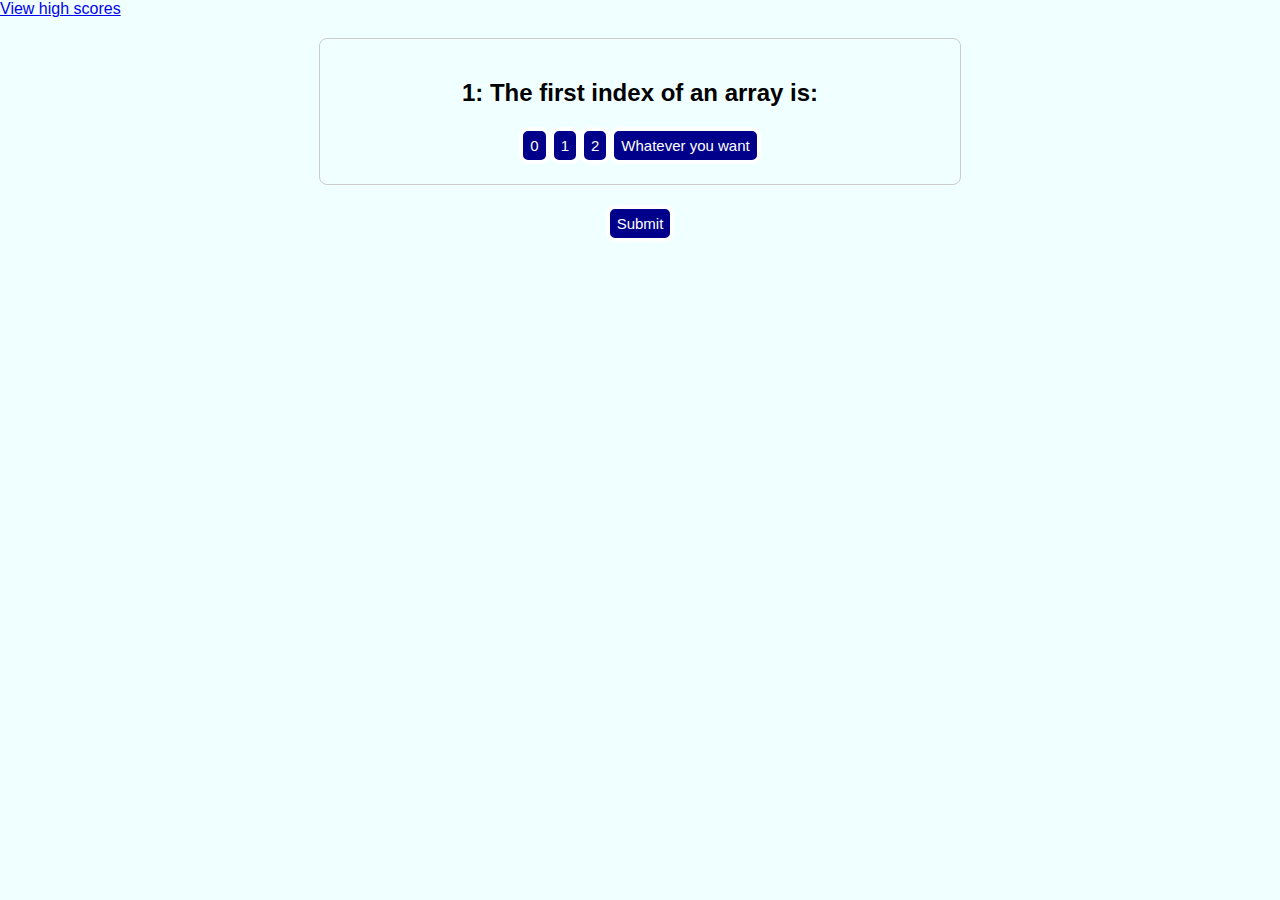
<file: index.html>
<!DOCTYPE html>

<html lang="en-us">

<head>
    <meta charset="UTF-8">
    <title>Coding Quiz Challenge</title>
    <meta name="viewport" content="width=device-width, initial-scale=1.0">
    <link rel="stylesheet" href="./assets/style.css"> 
</head>

<body>

    <header>
        <a href="highscores.html">View high scores</a>
    </header>

    <div id="timer"></div>

    <div id="quiz-container">

    </div>

    <button id="submit-btn" onclick="submitQuiz()">Submit</button>

    <script src="script.js"></script>
</body>

</html>
</file>
<file: assets/style.css>
* {
    font-family: Verdana, Geneva, Tahoma, sans-serif;
}

header {
    text-align: left;
}

#quiz-container {
    max-width: 600px;
    margin: 20px auto;
    padding: 20px;
    border: 1px solid #ccc;
    border-radius: 8px;
}

button {
    padding: 10px 20px;
    font-size: 16px;
    cursor: pointer;
    background-color: #4caf50;
    color: white;
    border: none;
    border-radius: 4px;
}

body, html {
    height: 100%;
    width: 100%;
}

body {
    background-color: azure;
    background-attachment: scroll;
    box-sizing: border-box;
    text-align: center;
    margin: 0;
}

button {
    display: inline-block;
    background-color:darkblue;
    font-size: 15px;
    padding: 6px 7px;
    border: 4px solid;
    border-radius: 9px;
    transition-duration: 0.5s;
}

button:hover {
    box-shadow: 0 8px 10px 0 rgba(0,0,0,0), 0 7px 6px 0 rgba(0,0,0,0.5);
}

#timer {
    text-align: center;
}
#quizContent {     
    text-align: center;
}

#scoreLi {
    color: darkblue;
    font-size: 20px;

}
</file>
